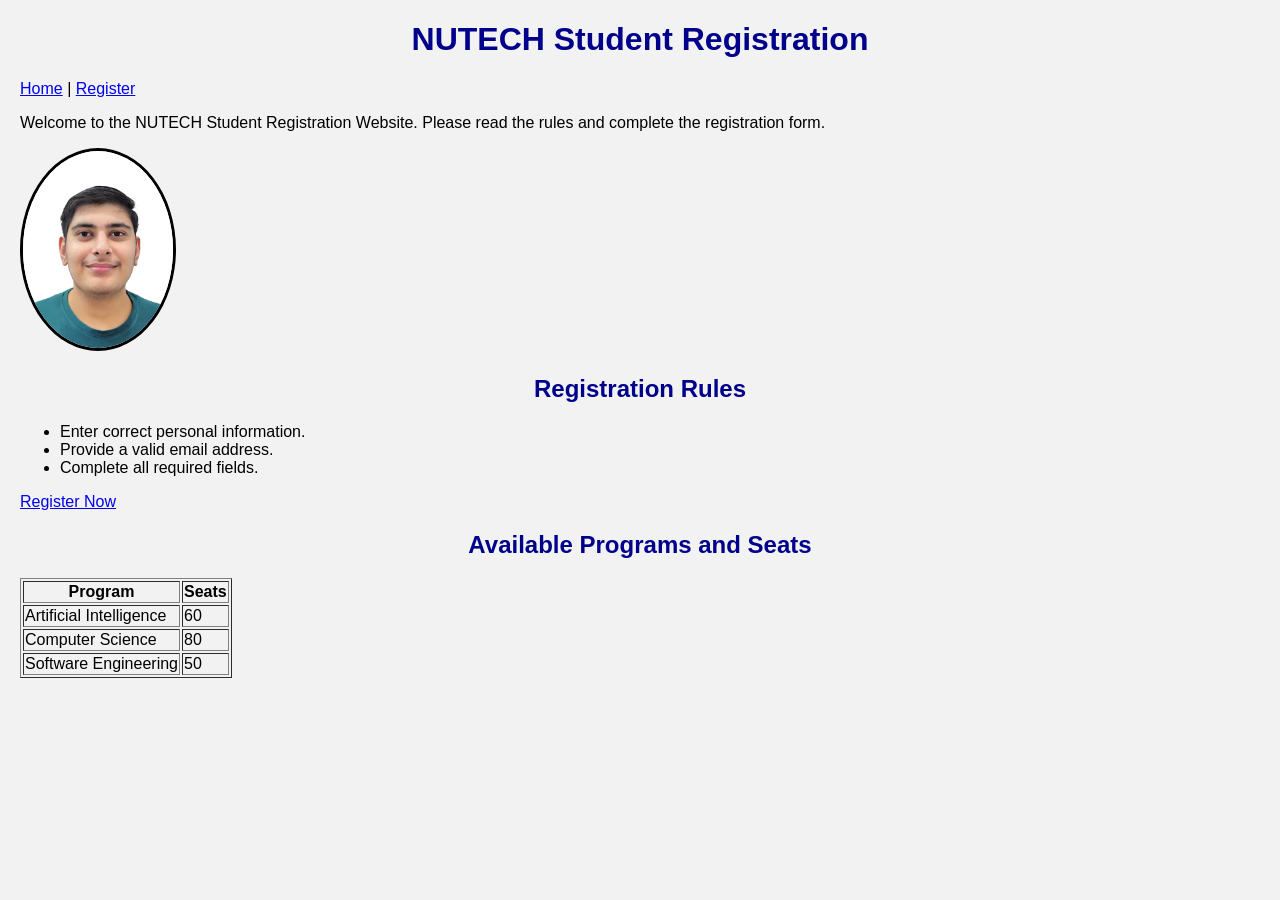
<file: index.html>
<!DOCTYPE html>
<html>
<head>
    <title>NUTECH Student Registration</title>
    <link rel="stylesheet" href="styles.css">
</head>
<body>
    <h1>NUTECH Student Registration</h1>
    
<p>
    <a href="index.html">Home</a> |
    <a href="form.html">Register</a>
</p>

    <p>Welcome to the NUTECH Student Registration Website.
       Please read the rules and complete the registration form.</p>

    <img src="me.jpeg" alt="Student photo" width="150">

    <h2>Registration Rules</h2>
    <ul>
        <li>Enter correct personal information.</li>
        <li>Provide a valid email address.</li>
        <li>Complete all required fields.</li>
    </ul>

    <p><a href="form.html">Register Now</a></p>

    <h2>Available Programs and Seats</h2>
    <table border="1">
        <tr>
            <th>Program</th>
            <th>Seats</th>
        </tr>
        <tr>
            <td>Artificial Intelligence</td>
            <td>60</td>
        </tr>
        <tr>
            <td>Computer Science</td>
            <td>80</td>
        </tr>
        <tr>
            <td>Software Engineering</td>
            <td>50</td>
        </tr>
    </table>
</body>
</html>
</file>
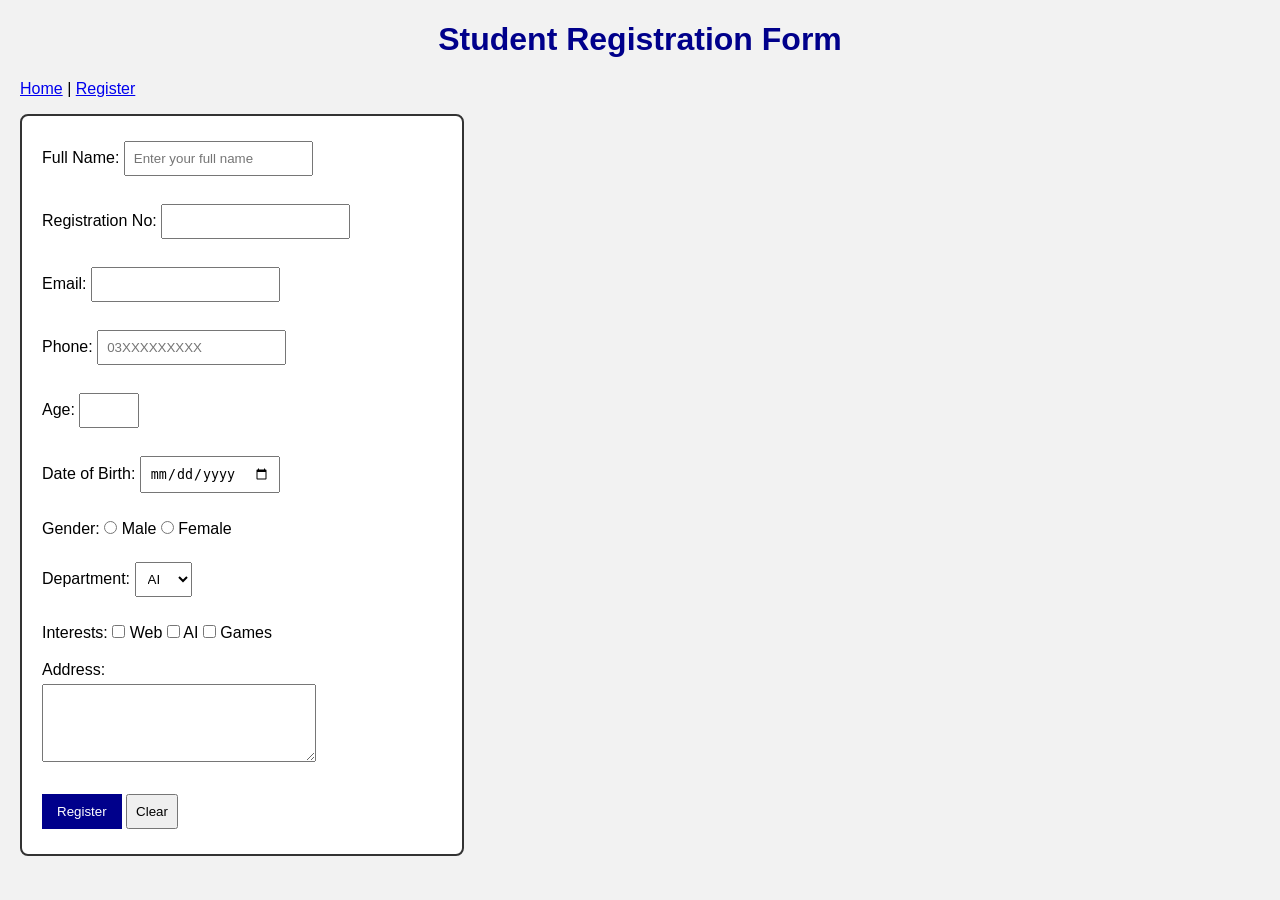
<file: form (2).html>
<!DOCTYPE html>
<html>
<head>
    <title>Student Registration Form</title>
    <link rel="stylesheet" href="styles.css">
</head>
<body>
    <h1>Student Registration Form</h1>

    <p>
        <a href="index.html">Home</a> |
        <a href="form.html">Register</a>
    </p>

    <form action="thanks.html" method="get">

        <label for="fullname">Full Name:</label>
        <input type="text" id="fullname" name="fullname"
               placeholder="Enter your full name" required>
        <br><br>

        <label for="regno">Registration No:</label>
        <input type="text" id="regno" name="regno" required>
        <br><br>

        <label for="email">Email:</label>
        <input type="email" id="email" name="email" required>
        <br><br>

        <label for="phone">Phone:</label>
        <input type="tel" id="phone" name="phone"
               placeholder="03XXXXXXXXX">
        <br><br>

        <label for="age">Age:</label>
        <input type="number" id="age" name="age" min="16" max="40">
        <br><br>

        <label for="dob">Date of Birth:</label>
        <input type="date" id="dob" name="dob">
        <br><br>

        Gender:
        <input type="radio" id="male" name="gender" value="Male">
        <label for="male">Male</label>

        <input type="radio" id="female" name="gender" value="Female">
        <label for="female">Female</label>
        <br><br>

        <label for="dept">Department:</label>
        <select id="dept" name="department">
            <option>AI</option>
            <option>CS</option>
            <option>SE</option>
            <option>EE</option>
        </select>
        <br><br>

        Interests:
        <input type="checkbox" id="web" name="interest" value="Web">
        <label for="web">Web</label>

        <input type="checkbox" id="ai" name="interest" value="AI">
        <label for="ai">AI</label>

        <input type="checkbox" id="games" name="interest" value="Games">
        <label for="games">Games</label>
        <br><br>

        <label for="address">Address:</label>
        <br>
        <textarea id="address" name="address" rows="4" cols="30"></textarea>
        <br><br>

        <input type="submit" value="Register">
        <input type="reset" value="Clear">

    </form>
</body>
</html>
</file>
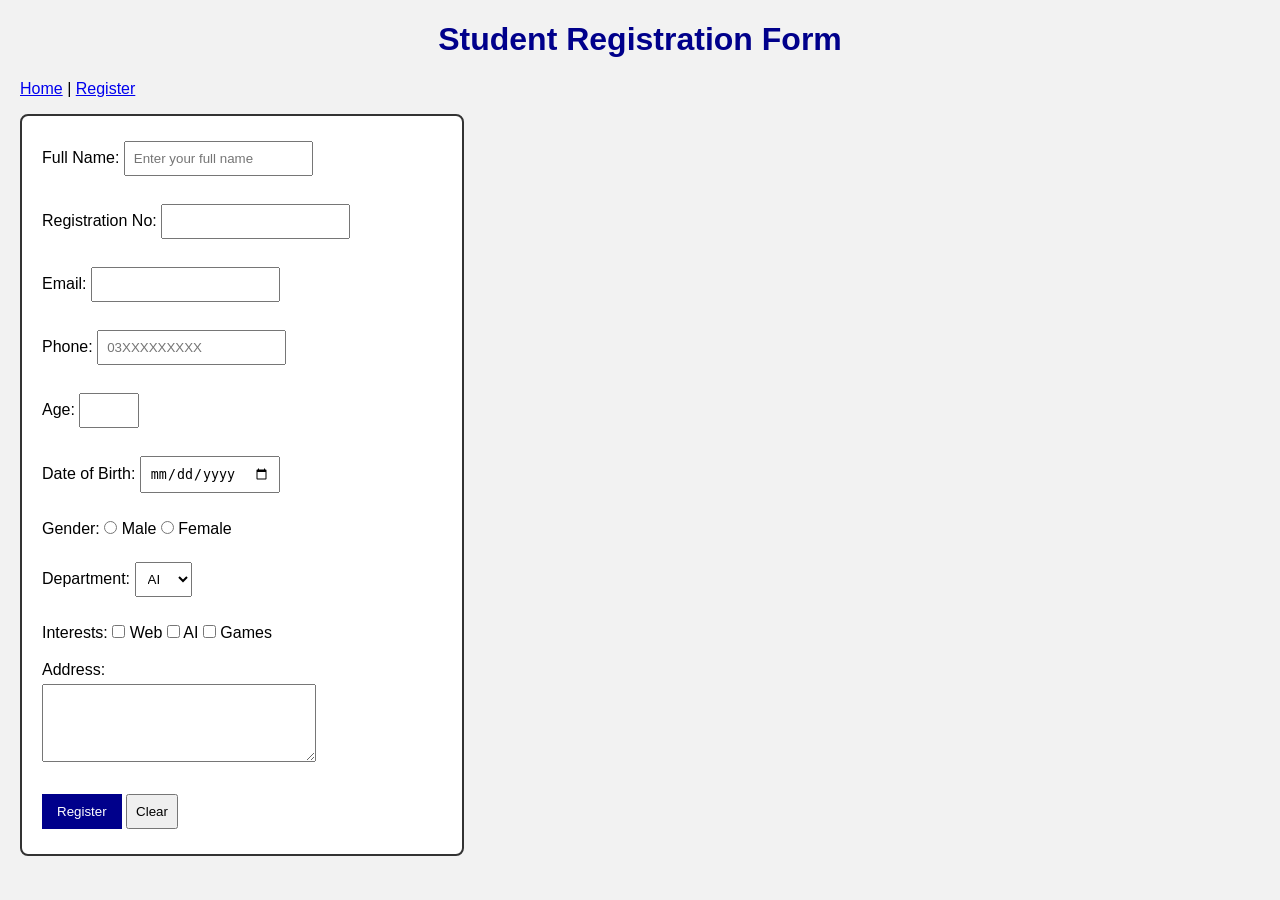
<file: form.html>
<!DOCTYPE html>
<html>
<head>
    <title>Student Registration Form</title>
    <link rel="stylesheet" href="styles.css">
</head>
<body>
    <h1>Student Registration Form</h1>

    <p>
        <a href="index.html">Home</a> |
        <a href="form.html">Register</a>
    </p>

    <form action="thanks.html" method="get">

        <label for="fullname">Full Name:</label>
        <input type="text" id="fullname" name="fullname"
               placeholder="Enter your full name" required>
        <br><br>

        <label for="regno">Registration No:</label>
        <input type="text" id="regno" name="regno" required>
        <br><br>

        <label for="email">Email:</label>
        <input type="email" id="email" name="email" required>
        <br><br>

        <label for="phone">Phone:</label>
        <input type="tel" id="phone" name="phone"
               placeholder="03XXXXXXXXX">
        <br><br>

        <label for="age">Age:</label>
        <input type="number" id="age" name="age" min="16" max="40">
        <br><br>

        <label for="dob">Date of Birth:</label>
        <input type="date" id="dob" name="dob">
        <br><br>

        Gender:
        <input type="radio" id="male" name="gender" value="Male">
        <label for="male">Male</label>

        <input type="radio" id="female" name="gender" value="Female">
        <label for="female">Female</label>
        <br><br>

        <label for="dept">Department:</label>
        <select id="dept" name="department">
            <option>AI</option>
            <option>CS</option>
            <option>SE</option>
            <option>EE</option>
        </select>
        <br><br>

        Interests:
        <input type="checkbox" id="web" name="interest" value="Web">
        <label for="web">Web</label>

        <input type="checkbox" id="ai" name="interest" value="AI">
        <label for="ai">AI</label>

        <input type="checkbox" id="games" name="interest" value="Games">
        <label for="games">Games</label>
        <br><br>

        <label for="address">Address:</label>
        <br>
        <textarea id="address" name="address" rows="4" cols="30"></textarea>
        <br><br>

        <input type="submit" value="Register">
        <input type="reset" value="Clear">

    </form>
</body>
</html>
</file>
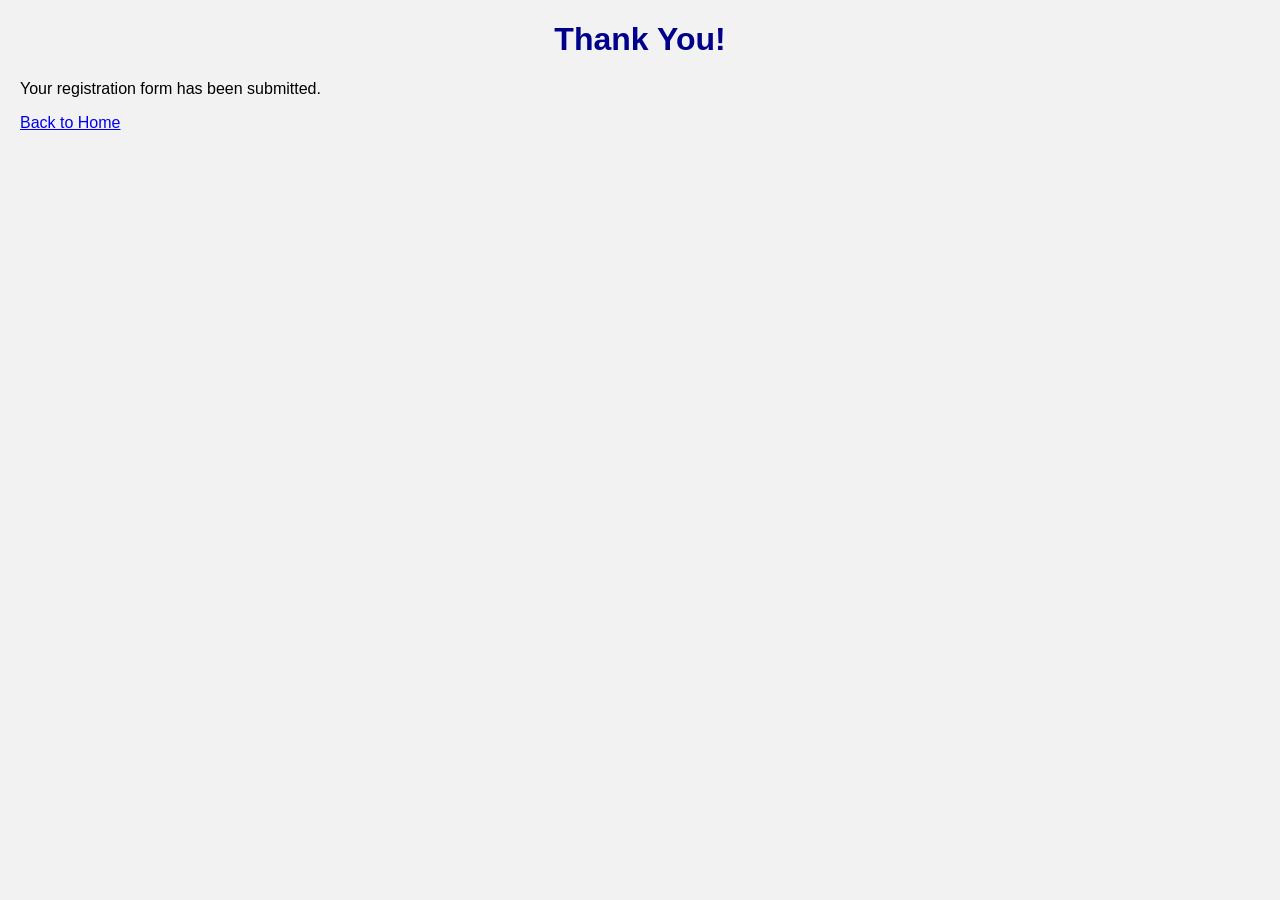
<file: thanks (2).html>
<!DOCTYPE html>
<html>
<head>
    <title>Registration Successful</title>
    <link rel="stylesheet" href="styles.css">
</head>
<body>
    <h1>Thank You!</h1>
    <p>Your registration form has been submitted.</p>

    <a href="index.html">Back to Home</a>
</body>
</html>
</file>
<file: styles.css>
body {
    background-color: #f2f2f2;
    font-family: Arial, sans-serif;
    margin: 20px;
}

h1, h2 {
    color: darkblue;
    text-align: center;
}

p {
    font-size: 16px;
}

img {
    width: 150px;
    border-radius: 50%;
    border: 3px solid black;
}

form {
    border: 2px solid #333;
    border-radius: 8px;
    padding: 20px;
    max-width: 400px;
    background-color: white;
}

input, select, textarea {
    max-width: 100%;
    padding: 8px;
    margin: 5px 0;
}

button, input[type="submit"] {
    background-color: darkblue;
    color: white;
    padding: 10px 15px;
    border: none;
    cursor: pointer;
}
</file>
